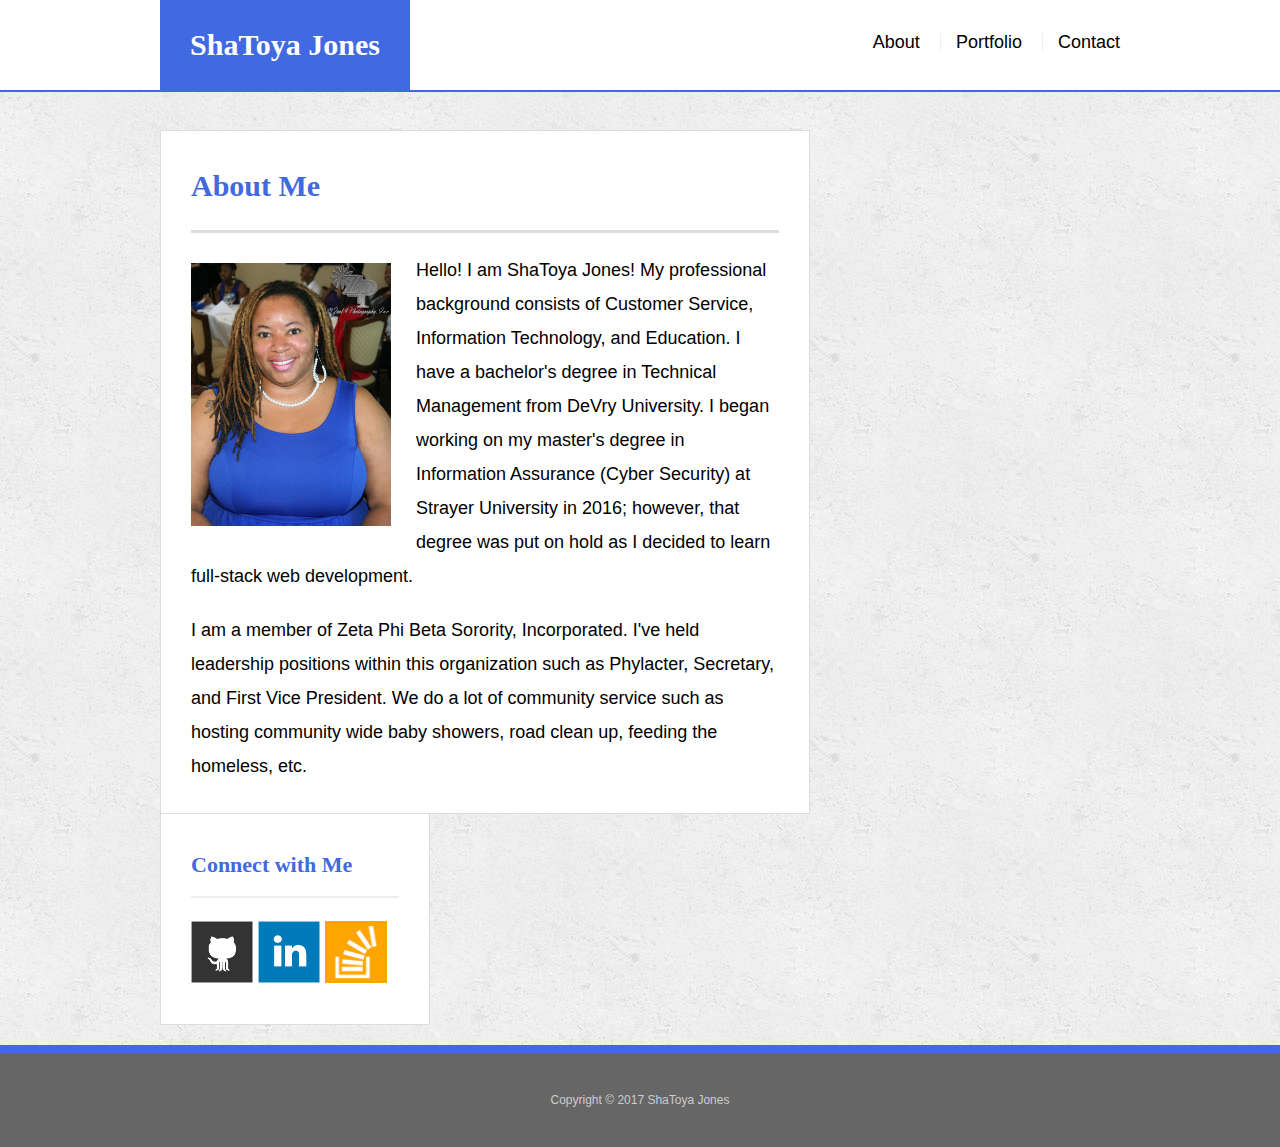
<file: index.html>
<!doctype html>
<html lang="en-us">

<head>
  <meta charset="UTF-8">
  <meta name="viewport" content="width=device-width, initial-scale=1.0">
  <title>About | ShaToya Jones</title>
  <link rel="stylesheet" type="text/css" href="assets/css/reset.css">
  <link rel="stylesheet" type="text/css" href="assets/css/style.css">
</head>

<body>

  <header id="masthead">
    <div class="container">
      <a href="index.html" id="logo">ShaToya Jones</a>
      <nav>
        <a href="index.html">About</a>
        <a href="portfolio.html">Portfolio</a>
        <a href="contact.html">Contact</a>
      </nav>
    </div>
  </header>

  <div id="main-container" class="container">
    <section class="main-section">
      <h1>About Me</h1>

      <img src="assets/images/Professional Picture.jpg" class="auth-image" alt="ShaToya Jones">

      <p>Hello! I am ShaToya Jones! My professional background consists of Customer Service, Information Technology, and Education. I have a bachelor's degree in Technical Management from DeVry University. I began working on my master's degree in Information Assurance (Cyber Security) at Strayer University in 2016; however, that degree was put on hold as I decided to learn full-stack web development.</p>

      <p>I am a member of Zeta Phi Beta Sorority, Incorporated. I've held leadership positions within this organization such as Phylacter, Secretary, and First Vice President. We do a lot of community service such as hosting community wide baby showers, road clean up, feeding the homeless, etc.</p>

    </section>

    <section class="sidebar">
      <div id="connect">
        <h2>Connect with Me</h2>

        <a href="https://github.com/ShaToyaJones" target="_blank"><img src="assets/images/github-128.png" class="social" alt="GitHub" /></a>
        <a href="https://www.linkedin.com/in/shatoya-jones-aa495b9" target="_blank"><img src="assets/images/linkedin-128.png" class="social" alt="LinkedIn" /></a>
        <a href="https://stackoverflow.com/users/8277413/s-jones" target="_blank"><img src="assets/images/stackoverflow-128.png" class="social" alt="Stack Overflow" /></a>
      </div>
    </section>
  </div>

  <footer>
    <div class="container">
      Copyright &copy; 2017 ShaToya Jones
    </div>
  </footer>
</body>

</html>
</file>
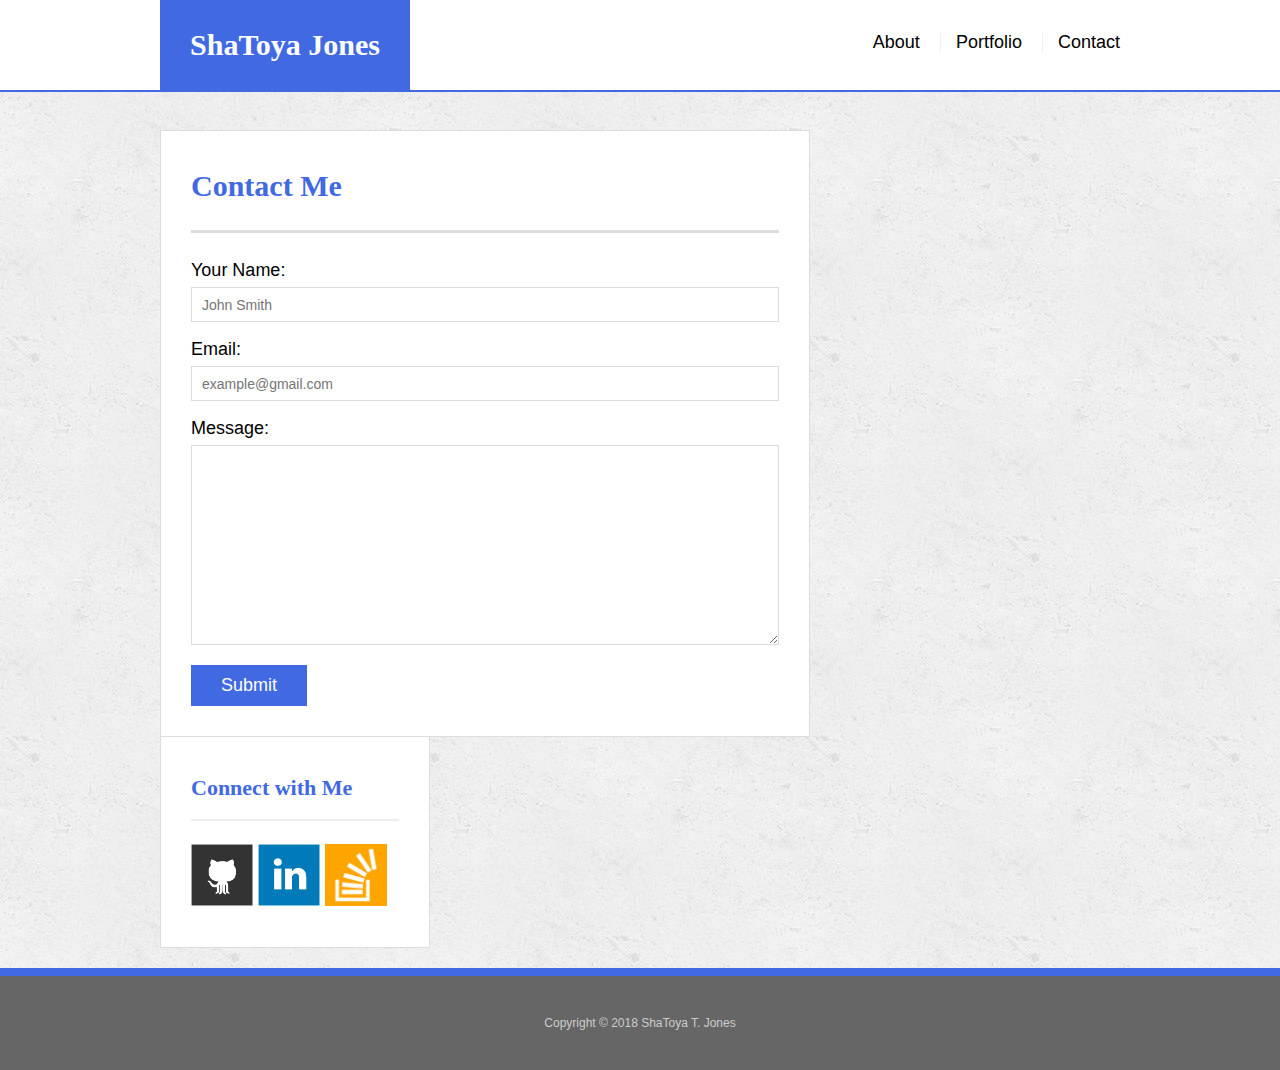
<file: contact.html>
<!doctype html>
<html lang="en-us">

<head>
  <meta charset="UTF-8">
  <meta name="viewport" content="width=device-width, initial-scale=1.0">
  <title>Contact Me | ShaToya Jones</title>
  <link rel="stylesheet" type="text/css" href="assets/css/reset.css">
  <link rel="stylesheet" type="text/css" href="assets/css/style.css">
</head>

<body>

  <header id="masthead">
    <div class="container">
      <a href="index.html" id="logo">ShaToya Jones</a>
      <nav>
        <a href="index.html">About</a>
        <a href="portfolio.html">Portfolio</a>
        <a href="contact.html">Contact</a>
      </nav>
    </div>
  </header>

  <div id="main-container" class="container">
    <section class="main-section">
      <h1>Contact Me</h1>

      <form id="contact-form">
        <ul>
          <li>
            <label for="name">Your Name:</label>
            <input type="text" id="name" name="name" placeholder="John Smith" required="required">
          </li>
          <li>
            <label for="email">Email:</label>
            <input type="email" id="email" name="email" placeholder="example@gmail.com" required="required">
          </li>
          <li>
            <label for="message">Message:</label>
            <textarea id="message" name="message" required="required"></textarea>
          </li>
        </ul>
        <input type="submit">
      </form>

    </section>

    <section class="sidebar">
      <div id="connect">
        <h2>Connect with Me</h2>

        <a href="https://github.com/ShaToyaJones" target="_blank"><img src="assets/images/github-128.png" class="social" alt="GitHub" /></a>
        <a href="https://www.linkedin.com/in/shatoya-jones-aa495b9" target="_blank"><img src="assets/images/linkedin-128.png" class="social" alt="LinkedIn" /></a>
        <a href="https://stackoverflow.com/users/8277413/s-jones" target="_blank"><img src="assets/images/stackoverflow-128.png" class="social" alt="Stack Overflow" /></a>
      </div>
    </section>
  </div>

  <footer>
    <div class="container">
      Copyright &copy; 2018 ShaToya T. Jones
    </div>
  </footer>
</body>

</html>
</file>
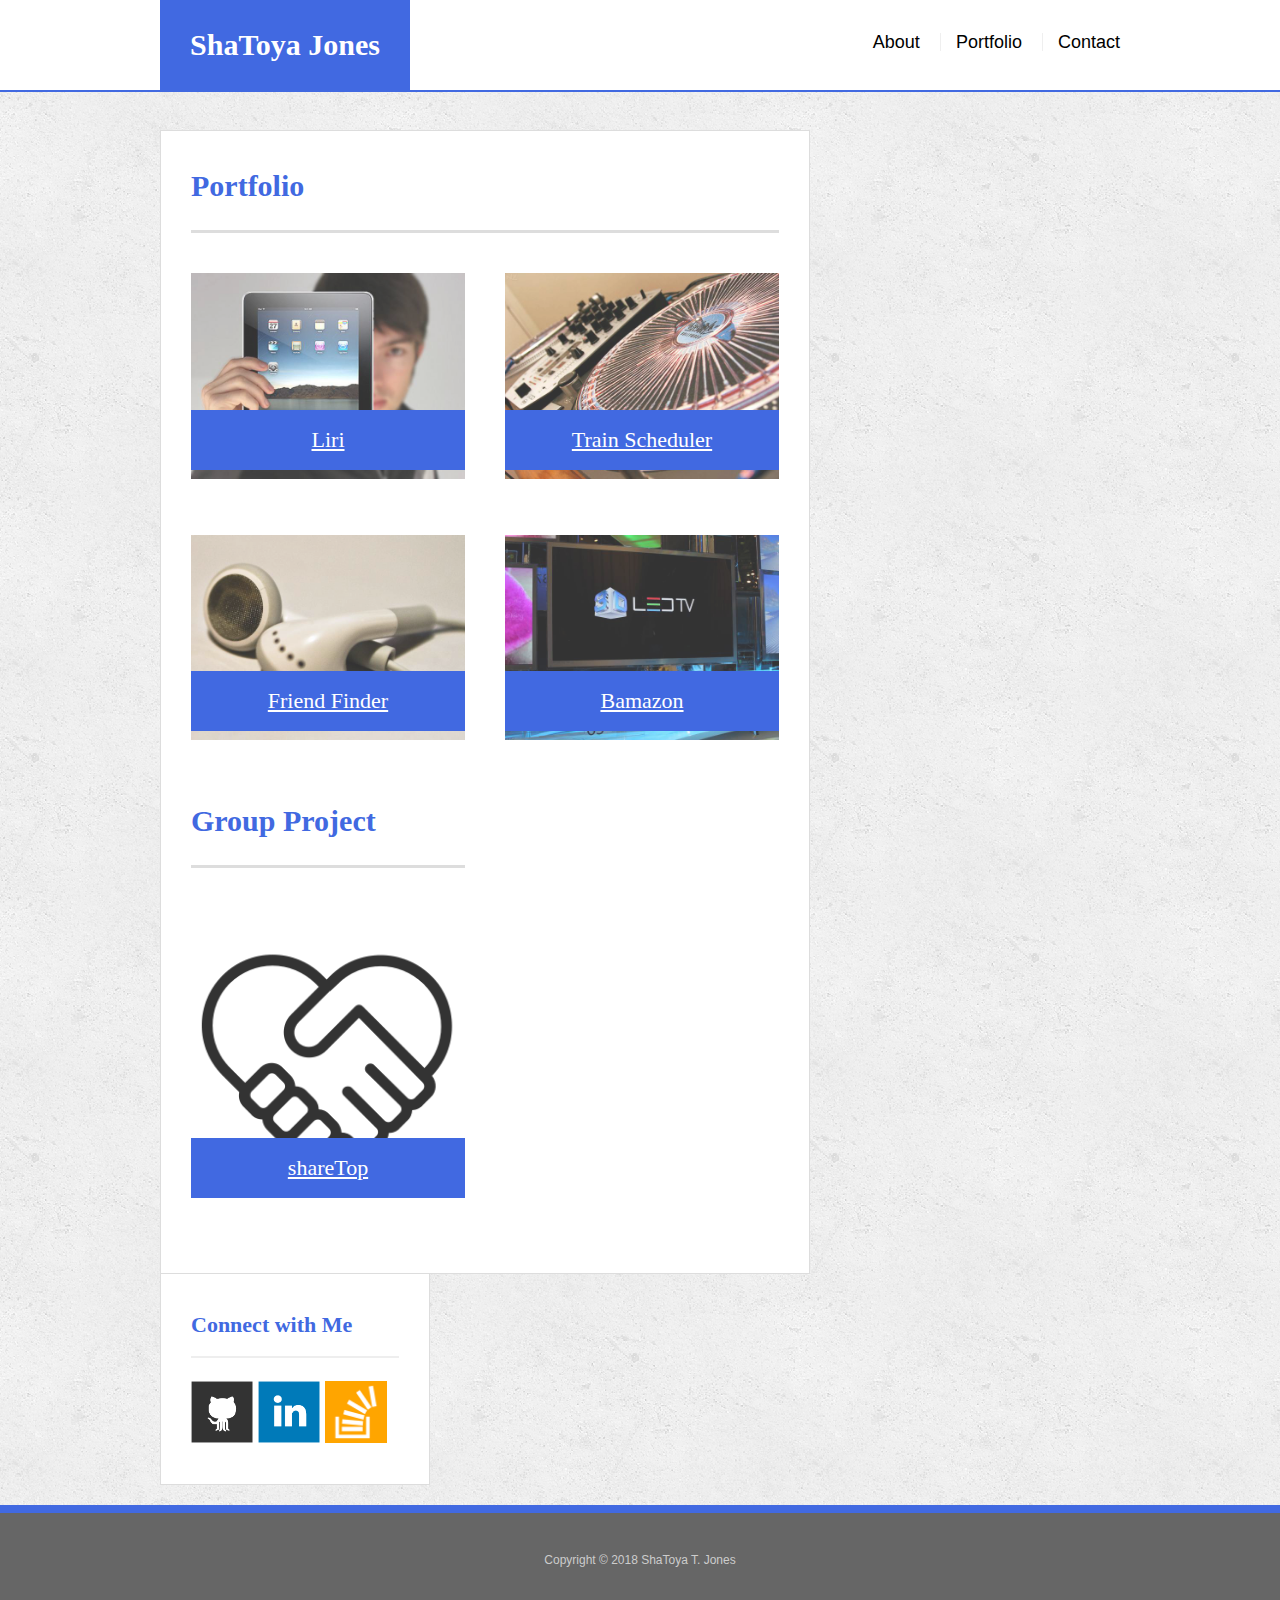
<file: portfolio.html>
<!doctype html>
<html lang="en-us">

<head>
  <meta charset="UTF-8">
  <meta name="viewport" content="width=device-width, initial-scale=1.0">
  <title>Portfolio | Your Name</title>
  <link rel="stylesheet" type="text/css" href="assets/css/reset.css">
  <link rel="stylesheet" type="text/css" href="assets/css/style.css">
</head>

<body>

  <header id="masthead">
    <div class="container">
      <a href="index.html" id="logo">ShaToya Jones</a>
      <nav>
        <a href="index.html">About</a>
        <a href="portfolio.html">Portfolio</a>
        <a href="contact.html">Contact</a>
      </nav>
    </div>
  </header>

  <div id="main-container" class="container">
    <section class="main-section">
      <h1>Portfolio</h1>

      <div class="work">
        <img src="assets/images/technics-q-c-640-480-1.jpg" alt="liri">

        <h3><a href="https://github.com/ShaToyaJones/Liri-node-app"  style="color: #FFFF" target="_blank">Liri</a></h3>
      </div>
      <div class="work">
        <img src="assets/images/technics-q-c-640-480-2.jpg" alt="Train Scheduler">

        <h3><a href="https://shatoyajones.github.io/Train-Scheduler/"  style="color: #FFFF" target="_blank">Train Scheduler</a></h3>
      </div>
      <div class="work">
        <img src="assets/images/technics-q-c-640-480-5.jpg" alt="Trivia Game">

        <h3><a href="https://young-beach-95385.herokuapp.com/home"  style="color: #FFFF" target="_blank">Friend Finder</a></h3>
      </div>
      <div class="work">
        <img src="assets/images/technics-q-c-640-480-9.jpg" alt="Rock Paper Scissors">
        
        <h3><a href="https://github.com/ShaToyaJones/Bamazon-Homework"  style="color: #FFFF" target="_blank">Bamazon</a></h3>
      </div>
      <div class="work">

      <h1>Group Project</h1>
        
      <div class="work"></div>
      <img src="assets/images/handsheart.png" alt="shareTop">
        
      <h3><a href="https://shrouded-bastion-81919.herokuapp.com/"  style="color: #FFFF" target="_blank">shareTop</a></h3>
      </div>

    </section>

    <section class="sidebar">
      <div id="connect">
        <h2>Connect with Me</h2>

        <a href="https://github.com/ShaToyaJones" target="_blank"><img src="assets/images/github-128.png" class="social" alt="GitHub" /></a>
        <a href="https://www.linkedin.com/in/shatoya-jones-aa495b9" target="_blank"><img src="assets/images/linkedin-128.png" class="social" alt="LinkedIn" /></a>
        <a href="https://stackoverflow.com/users/8277413/s-jones" target="_blank"><img src="assets/images/stackoverflow-128.png" class="social" alt="Stack Overflow" /></a>
      </div>
    </section>
  </div>

  <footer>
    <div class="container">
      Copyright &copy; 2018 ShaToya T. Jones
    </div>
  </footer>
</body>

</html>

<!-- //I kept mixing up the assignments, unfortunately.
//I am unsure if I did the Bootstrap portion of the assignment correctly as I kept messing up the rows and columns code.
  //I was unsure if I needed to include multiple lines of the rows and columns code.
//I am pretty comfortable with the Responsive assignment. -->
</file>
<file: assets/css/style.css>
body {
  font-family: Arial, "Helvetica Neue", Helvetica, sans-serif;
  font-size: 18px;
  line-height: 34px;
  color: #000000;
  background: url("../images/concrete_seamless.png");
}

* {
  box-sizing: border-box;
}

/* general */

.container {
  width: 100%;
  max-width: 960px;
  margin: 0 auto;
  clear: both;
}

h1,
h2,
h3,
p {
  margin-bottom: 20px;
}

p:last-child {
  margin-bottom: 0;
}

h1,
h2,
h3 {
  font-family: Georgia, Times, "Times New Roman", serif;
  font-weight: 700;
  color: #4169e1;
}

h1 {
  padding-bottom: 20px;
  font-size: 30px;
  line-height: 49px;
  border-bottom: 3px solid #ddd;
}

h2,
h3 {
  font-size: 22px;
}

/* header */

#masthead {
  position: fixed;
  z-index: 99;
  width: 100%;
  margin: 0 0 30px;
  overflow: auto;
  color: #fff;
  background: #fff;
  border-bottom: 2px solid #4169e1;
  position: fixed; /* Set the masthead to fixed position. */
  top: 0; /*Position the masthead at the top of the page. */
  width: 100%; /*Full width. */
}

#logo {
  float: left;
  width: 250px;
  height: 90px;
  font-family: Georgia, Times, "Times New Roman", serif;
  font-size: 30px;
  font-weight: 700;
  line-height: 90px;
  color: #fff;
  text-align: center;
  text-decoration: none;
  background: #4169e1;
}

nav {
  float: right;
  margin-top: 25px;
}

nav a {
  display: inline-block;
  padding-left: 15px;
  margin-left: 15px;
  line-height: 18px;
  color: #000000;
  text-decoration: none;
  border-left: 1px solid #efefef;
}

nav a:first-child {
  border-left: 0 none;
}

/* footer */

footer {
  padding: 30px 0;
  clear: both;
  font-size: 12px;
  color: #fff;
  color: #ccc;
  text-align: center;
  background: #666;
  border-top: 8px solid #4169e1;
}

/* sidebar */

.sidebar {
  /*float: right;*/
  width: 100%;
  max-width: 270px;
  padding: 30px;
  margin-bottom: 20px;
  background: #fff;
  border: 1px solid #ddd;
}

h3,
.sidebar h2 {
  padding-bottom: 20px;
  margin-bottom: 15px;
  line-height: 22px;
  border-bottom: 2px solid #eee;
}

.social {
  width: 62px;
  height: 62px;
  margin-top: 8px;
  margin-right: 5px;
}

.social:last-child {
  margin-right: 0;
}

/* main */

#main-container {
  padding-top: 130px;
}

.main-section {
  float: left;
  width: 100%;
  max-width: 650px;
  padding: 30px;
  margin: 0 0 40px;
  background: #fff;
  border: 1px solid #ddd;
}

/* portfolio page */

.work {
  position: relative;
  float: left;
  width: 274px;
  margin: 20px 0 25px;
  overflow: auto;
}

.work:nth-child(even) {
  margin-right: 40px;
}

.work img {
  width: 100%;
  border: 0 none;
  opacity: 0.8;
}

.work h3 {
  position: absolute;
  bottom: 20px;
  width: 100%;
  padding: 15px;
  margin-bottom: 0;
  font-weight: 300;
  line-height: 30px;
  color: #fff;
  text-align: center;
  background: #4169e1;
  border-bottom: 0;
}

.auth-image {
  float: left;
  width: 200px;
  height: auto;
  margin-top: 10px;
  margin-right: 25px;
}

/* contact page */

#contact-form ul {
  margin-bottom: 20px;
}

#contact-form li {
  margin-bottom: 10px;
}

label,
input[type=text],
input[type=email],
textarea {
  display: block;
  width: 100%;
}

input[type=text],
input[type=email],
textarea {
  height: 35px;
  padding: 0 10px;
  font-size: 14px;
  border: 1px solid #ddd;
}

textarea {
  height: 200px;
}

input[type=submit] {
  padding: 10px 30px;
  font-size: 18px;
  color: #fff;
  cursor: pointer;
  background: #4169e1;
  border: 0 none;
}

/*These rules take effect when the browswer's width is either 980px or less.
*/
@media only screen and (max-width: 980px) {
  .main-section {
    width: 100%;
    /*max-width: 475px;*/
    margin-left: 75px;
  }
  .sidebar {
    margin-right: 55px;
  }
  .work {
    width: 350px;
  }
  .auth-image {
    width: 100%
  }
}

/*These rules take effect when the browswer's width is either 768px or less.*/
@media only screen and (max-width: 768px) {
  .main-section {
    width: 100%;
    max-width: 720px;
    margin-left: 20px;
  }
  .sidebar {
    margin-right: 55px;
  }
  .work {
    width: 46%;
   }
  .auth-image {

  }
}


/*These rules take effect when the browswer's width is either 640px or less.*/
@media only screen and (max-width: 640px) {
  .auth-image .work .container {
    width: 100%;
    height: 100%;
  }
  .masthead {
    position: static;
    width: 600px;
    padding: 0px;
    margin: 0px;
  }
}
/*<!-- //I kept mixing up the assignments, unfortunately.
//I am unsure if I did the Bootstrap portion of the assignment correctly as I kept messing up the rows and columns code.
  //I was unsure if I needed to include multiple lines of the rows and columns code.
//I am pretty comfortable with the Responsive assignment. -->*/
</file>
